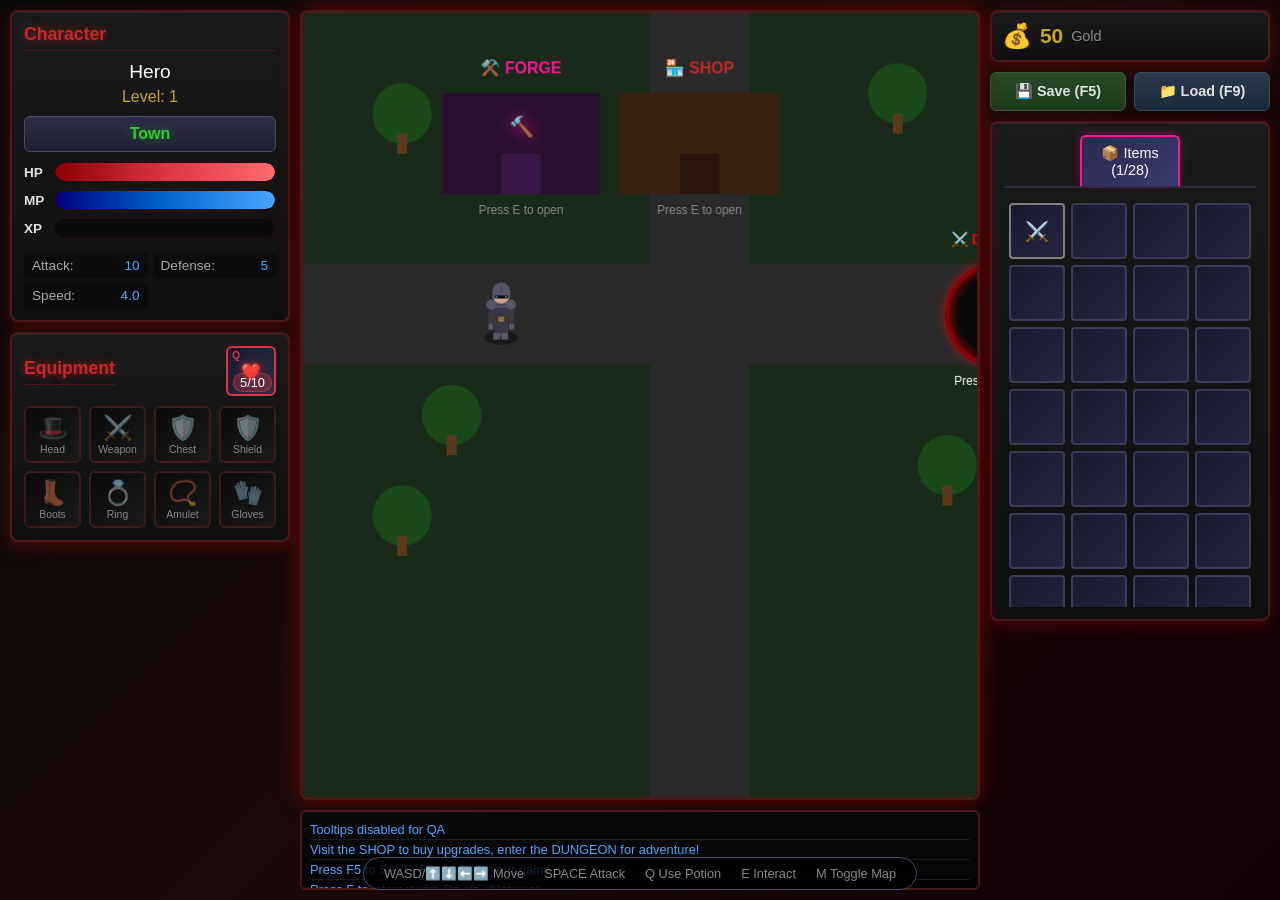
<file: index.html>
<!DOCTYPE html>
<html lang="en">
<head>
    <meta charset="UTF-8">
    <meta name="viewport" content="width=device-width, initial-scale=1.0">
    <title>Dark Realms - RPG Adventure</title>
    <link rel="stylesheet" href="styles.css">
</head>
<body>
    <div class="game-container">
        <!-- Left Panel - Character Stats & Equipment -->
        <div class="left-panel">
            <div class="character-panel">
                <h2>Character</h2>
                <div class="character-name">Hero</div>
                <div class="character-level">Level: <span id="player-level">1</span></div>
                
                <!-- Location Info -->
                <div class="character-location">
                    <div id="location-info" class="location-info">Town</div>
                    <div id="enemy-count" class="enemy-count" style="display: none;">Enemies: 0/0</div>
                </div>
                
                <!-- Stats Bars -->
                <div class="stats-section">
                    <div class="stat-bar hp-bar">
                        <div class="stat-label">HP</div>
                        <div class="bar-container">
                            <div class="bar-fill hp-fill" id="hp-bar"></div>
                            <span class="bar-text" id="hp-text">100/100</span>
                        </div>
                    </div>
                    <div class="stat-bar mana-bar">
                        <div class="stat-label">MP</div>
                        <div class="bar-container">
                            <div class="bar-fill mana-fill" id="mana-bar"></div>
                            <span class="bar-text" id="mana-text">50/50</span>
                        </div>
                    </div>
                    <div class="stat-bar exp-bar">
                        <div class="stat-label">XP</div>
                        <div class="bar-container">
                            <div class="bar-fill exp-fill" id="exp-bar"></div>
                            <span class="bar-text" id="exp-text">0/100</span>
                        </div>
                    </div>
                </div>

                <!-- Character Stats -->
                <div class="character-stats">
                    <div class="stat-item">
                        <span class="stat-name">Attack:</span>
                        <span class="stat-value" id="stat-attack">10</span>
                    </div>
                    <div class="stat-item">
                        <span class="stat-name">Defense:</span>
                        <span class="stat-value" id="stat-defense">5</span>
                    </div>
                    <div class="stat-item">
                        <span class="stat-name">Speed:</span>
                        <span class="stat-value" id="stat-speed">5</span>
                    </div>
                </div>
            </div>

            <!-- Equipment Slots -->
            <div class="equipment-panel">
                <div class="equipment-header">
                    <h3>Equipment</h3>
                    <div class="potion-display">
                        <div class="potion-slot health-potion" id="potion-slot-1" data-key="Q" title="Press Q to use">
                            <div class="potion-icon">❤️</div>
                            <div class="potion-count" id="hp-potion-count">5/10</div>
                            <div class="potion-key">Q</div>
                        </div>
                    </div>
                </div>
                <div class="equipment-grid">
                    <div class="equipment-slot" id="slot-helmet" data-slot="helmet" title="Helmet">
                        <div class="slot-icon">🎩</div>
                        <div class="slot-label">Head</div>
                    </div>
                    <div class="equipment-slot" id="slot-weapon" data-slot="weapon" title="Weapon">
                        <div class="slot-icon">⚔️</div>
                        <div class="slot-label">Weapon</div>
                    </div>
                    <div class="equipment-slot" id="slot-armor" data-slot="armor" title="Armor">
                        <div class="slot-icon">🛡️</div>
                        <div class="slot-label">Chest</div>
                    </div>
                    <div class="equipment-slot" id="slot-shield" data-slot="shield" title="Shield">
                        <div class="slot-icon">🛡️</div>
                        <div class="slot-label">Shield</div>
                    </div>
                    <div class="equipment-slot" id="slot-boots" data-slot="boots" title="Boots">
                        <div class="slot-icon">👢</div>
                        <div class="slot-label">Boots</div>
                    </div>
                    <div class="equipment-slot" id="slot-ring" data-slot="ring" title="Ring">
                        <div class="slot-icon">💍</div>
                        <div class="slot-label">Ring</div>
                    </div>
                    <div class="equipment-slot" id="slot-amulet" data-slot="amulet" title="Amulet">
                        <div class="slot-icon">📿</div>
                        <div class="slot-label">Amulet</div>
                    </div>
                    <div class="equipment-slot" id="slot-gloves" data-slot="gloves" title="Gloves">
                        <div class="slot-icon">🧤</div>
                        <div class="slot-label">Gloves</div>
                    </div>
                </div>
            </div>
        </div>

        <!-- Center - Game Canvas -->
        <div class="center-panel">
            <canvas id="game-canvas" width="800" height="600"></canvas>
            <!-- Minimap -->
            <div class="minimap-container" id="minimap-container" style="display: none;">
                <canvas id="minimap-canvas" width="200" height="160"></canvas>
            </div>
            <div class="game-messages" id="game-messages"></div>
        </div>

        <!-- Right Panel - Inventory & Potions -->
        <div class="right-panel">
            <!-- Gold & Currency -->
            <div class="currency-panel">
                <div class="currency-item">
                    <span class="currency-icon">💰</span>
                    <span class="currency-value" id="gold-amount">0</span>
                    <span class="currency-label">Gold</span>
                </div>
            </div>

            <!-- Save/Load Controls -->
            <div class="save-panel">
                <button onclick="saveGame()" class="save-btn">💾 Save (F5)</button>
                <button onclick="loadGame()" class="load-btn">📁 Load (F9)</button>
            </div>

            <!-- Backpack/Inventory -->
            <div class="inventory-panel">
                <div class="inventory-tabs">
                    <div style="flex:1"></div>
                    <button class="inventory-tab active">📦 Items <span id="inventory-count">(0/28)</span></button>
                    <div style="flex:1"></div>
                </div>
                <div class="inventory-content" id="inventory-items-tab">
                    <div class="inventory-grid" id="inventory-grid">
                        <!-- 28 inventory slots will be generated by JS -->
                    </div>
                </div>
            </div>

            <!-- Loot Window -->
            <div class="loot-panel" id="loot-panel" style="display: none;">
                <h3>Loot</h3>
                <div class="loot-items" id="loot-items"></div>
                <button class="loot-all-btn" id="loot-all-btn">Loot All</button>
            </div>
        </div>
    </div>

    <!-- Item Tooltip -->
    <div class="item-tooltip" id="item-tooltip" style="display: none;">
        <div class="tooltip-name" id="tooltip-name"></div>
        <div class="tooltip-type" id="tooltip-type"></div>
        <div class="tooltip-rarity" id="tooltip-rarity"></div>
        <div class="tooltip-stats" id="tooltip-stats"></div>
        <div class="tooltip-description" id="tooltip-description"></div>
        <div class="tooltip-actions" id="tooltip-actions"></div>
    </div>

    <!-- Controls Help -->
    <div class="controls-help">
        <span>WASD/⬆️⬇️⬅️➡️ Move</span>
        <span>SPACE Attack</span>
        <span>Q Use Potion</span>
        <span>E Interact</span>
        <span>M Toggle Map</span>
    </div>

    <!-- Shop Backdrop -->
    <div class="shop-backdrop" id="shop-backdrop" style="display: none;"></div>
    
    <!-- Crafting Backdrop -->
    <div class="shop-backdrop" id="crafting-backdrop" style="display: none;"></div>

    <!-- Shop Panel -->
    <div class="shop-panel" id="shop-panel" style="display: none;">
        <div class="shop-header">
            <h2>🏪 Town Shop</h2>
            <button class="shop-close-btn" onclick="toggleShop()">✕</button>
        </div>
        <div class="shop-content">
            <div class="shop-section">
                <h3>Upgrades</h3>
                <div class="upgrade-grid">
                    <button class="upgrade-btn" id="upgrade-attackUpgrade" onclick="purchaseUpgrade('attackUpgrade')"></button>
                    <button class="upgrade-btn" id="upgrade-defenseUpgrade" onclick="purchaseUpgrade('defenseUpgrade')"></button>
                    <button class="upgrade-btn" id="upgrade-healthUpgrade" onclick="purchaseUpgrade('healthUpgrade')"></button>
                    <button class="upgrade-btn" id="upgrade-speedUpgrade" onclick="purchaseUpgrade('speedUpgrade')"></button>
                    <button class="upgrade-btn" id="upgrade-potionCapacity" onclick="purchaseUpgrade('potionCapacity')"></button>
                </div>
            </div>
            <div class="shop-section">
                <h3>Consumables</h3>
                <button class="buy-btn" onclick="buyPotion()">❤️ Health Potion - 25 Gold</button>
            </div>
        </div>
    </div>
    
    <!-- Crafting Panel -->
    <div class="crafting-panel" id="crafting-panel" style="display: none;">
        <div class="shop-header">
            <h2>🔨 Radiant Forge</h2>
            <button class="shop-close-btn" onclick="toggleCrafting()">✕</button>
        </div>
        <div class="crafting-content">
            <div class="materials-section">
                <h3>Boss Materials</h3>
                <div class="materials-grid" id="materials-grid"></div>
            </div>
            <div class="recipes-section">
                <h3>Radiant Recipes</h3>
                <div class="recipes-grid" id="recipes-grid"></div>
            </div>
        </div>
    </div>

    <script src="procedural-generation.js?v=4.5"></script>
    <script src="game.js?v=4.5"></script>
</body>
</html>
</file>
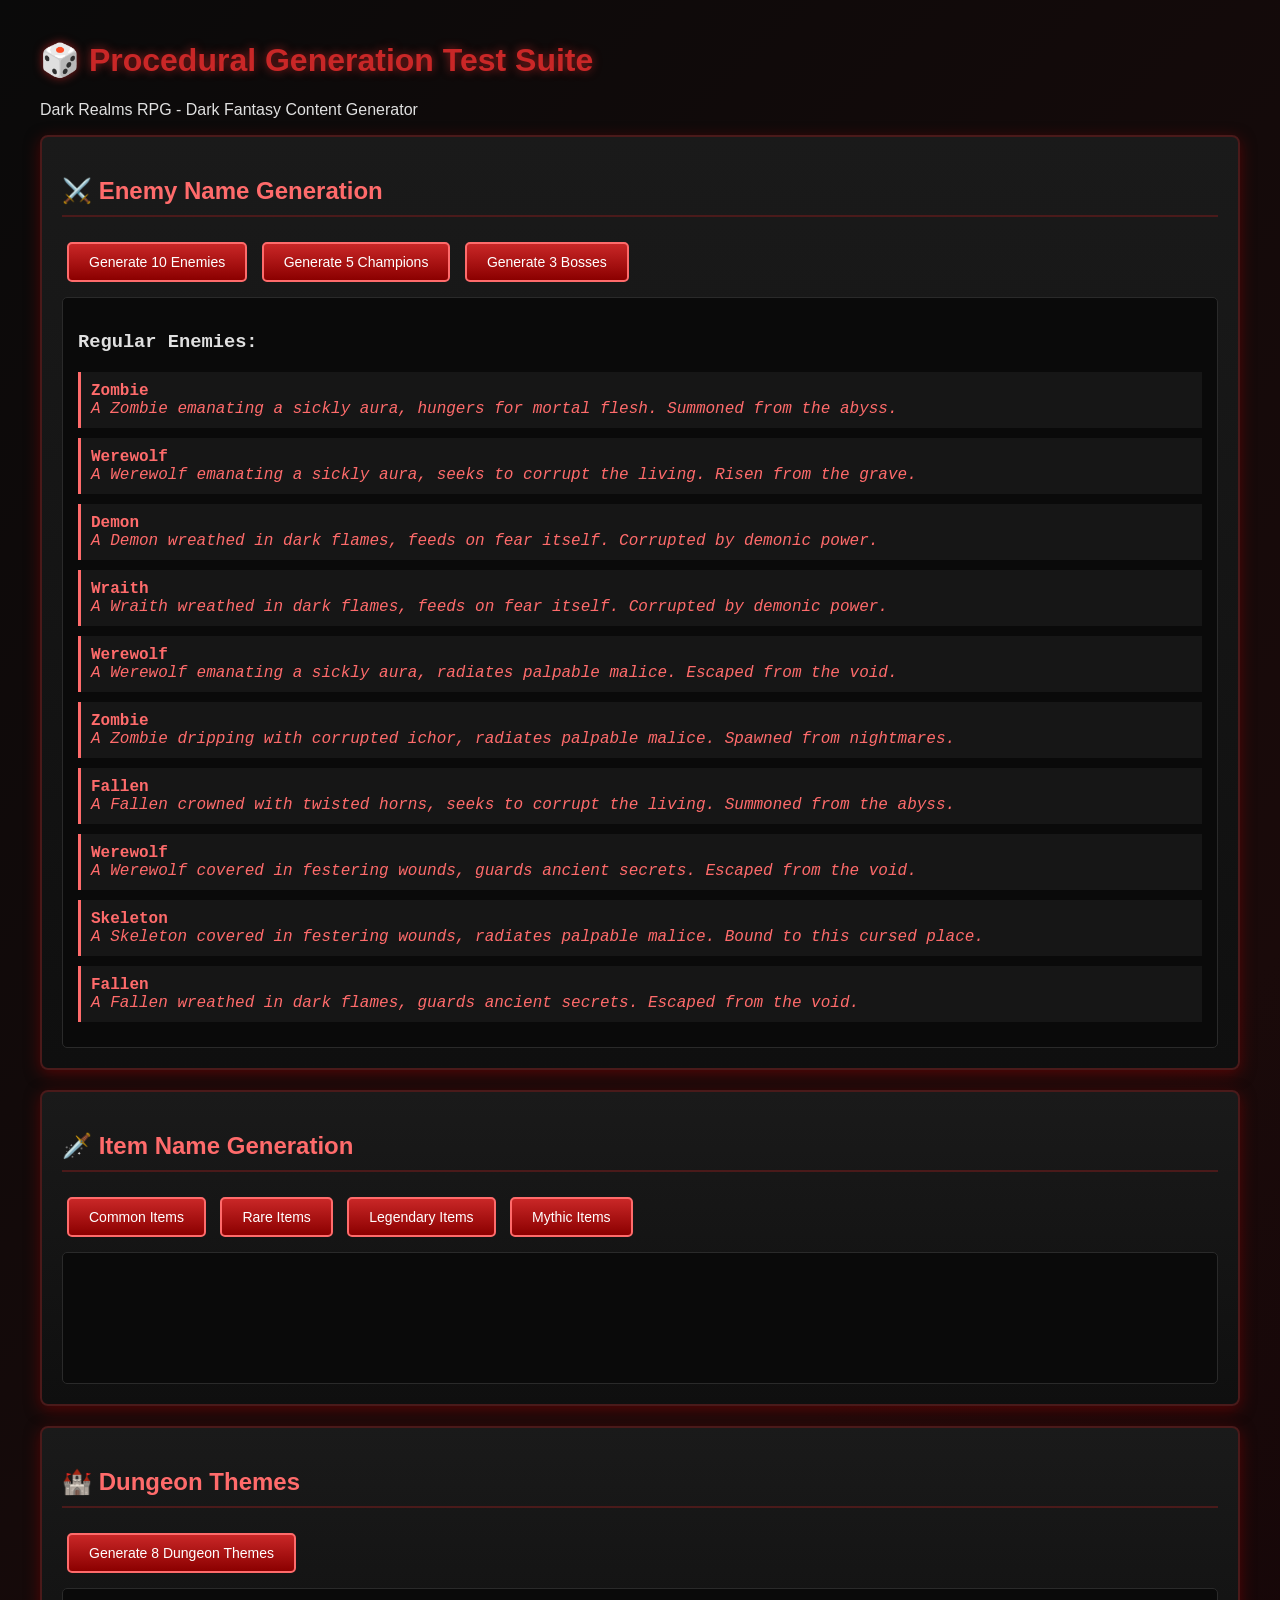
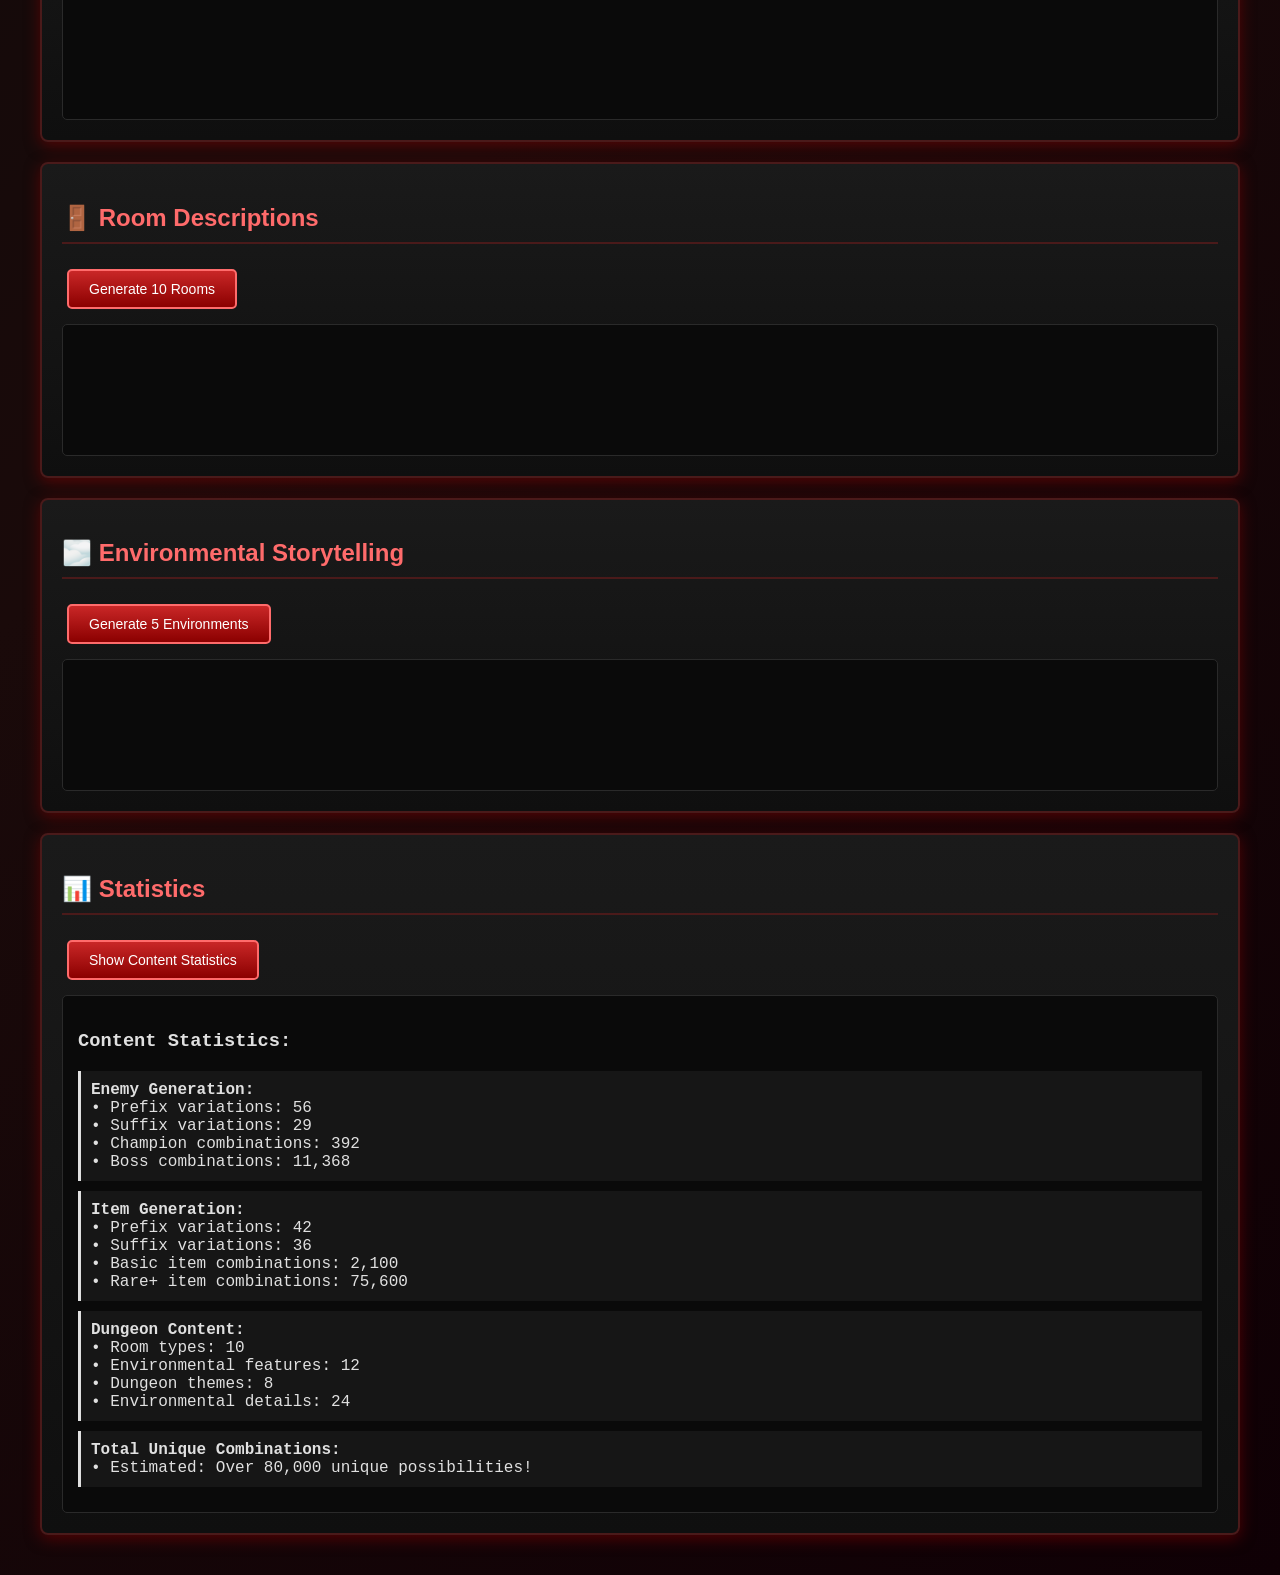
<file: test-procedural.html>
<!DOCTYPE html>
<html lang="en">
<head>
    <meta charset="UTF-8">
    <meta name="viewport" content="width=device-width, initial-scale=1.0">
    <title>Procedural Generation Test - Dark Realms</title>
    <style>
        body {
            font-family: 'Segoe UI', Tahoma, Geneva, Verdana, sans-serif;
            background: linear-gradient(135deg, #0a0a0a 0%, #1a0a0a 50%, #0f0005 100%);
            color: #e0e0e0;
            padding: 20px;
            max-width: 1200px;
            margin: 0 auto;
        }
        h1 { color: #c92727; text-shadow: 0 0 10px rgba(201, 39, 39, 0.7); }
        h2 { color: #ff6b6b; border-bottom: 2px solid #4a1a1a; padding-bottom: 10px; }
        .section {
            background: linear-gradient(180deg, #1a1a1a 0%, #0f0f0f 100%);
            border: 2px solid #4a1a1a;
            border-radius: 8px;
            padding: 20px;
            margin-bottom: 20px;
            box-shadow: 0 4px 15px rgba(139, 0, 0, 0.5);
        }
        button {
            background: linear-gradient(180deg, #c92727 0%, #8b0000 100%);
            color: white;
            border: 2px solid #ff6b6b;
            padding: 10px 20px;
            border-radius: 5px;
            cursor: pointer;
            font-size: 14px;
            margin: 5px;
        }
        button:hover {
            background: linear-gradient(180deg, #ff6b6b 0%, #c92727 100%);
            transform: translateY(-2px);
            box-shadow: 0 4px 8px rgba(255, 107, 107, 0.5);
        }
        .output {
            background: #0a0a0a;
            border: 1px solid #2a2a2a;
            padding: 15px;
            margin-top: 10px;
            border-radius: 5px;
            min-height: 100px;
            font-family: 'Courier New', monospace;
        }
        .item {
            margin: 10px 0;
            padding: 10px;
            border-left: 3px solid;
            background: rgba(255, 255, 255, 0.05);
        }
        .common { border-left-color: #808080; }
        .uncommon { border-left-color: #1eff00; }
        .rare { border-left-color: #0070dd; }
        .epic { border-left-color: #a335ee; }
        .legendary { border-left-color: #ff8000; }
        .mythic { border-left-color: #e6cc80; }
        .enemy { color: #ff6b6b; }
        .boss { color: #ff0000; font-weight: bold; }
        .champion { color: #ffc107; font-weight: bold; }
    </style>
</head>
<body>
    <h1>🎲 Procedural Generation Test Suite</h1>
    <p>Dark Realms RPG - Dark Fantasy Content Generator</p>

    <div class="section">
        <h2>⚔️ Enemy Name Generation</h2>
        <button onclick="generateEnemies()">Generate 10 Enemies</button>
        <button onclick="generateChampions()">Generate 5 Champions</button>
        <button onclick="generateBosses()">Generate 3 Bosses</button>
        <div class="output" id="enemy-output"></div>
    </div>

    <div class="section">
        <h2>🗡️ Item Name Generation</h2>
        <button onclick="generateItems('common')">Common Items</button>
        <button onclick="generateItems('rare')">Rare Items</button>
        <button onclick="generateItems('legendary')">Legendary Items</button>
        <button onclick="generateItems('mythic')">Mythic Items</button>
        <div class="output" id="item-output"></div>
    </div>

    <div class="section">
        <h2>🏰 Dungeon Themes</h2>
        <button onclick="generateThemes()">Generate 8 Dungeon Themes</button>
        <div class="output" id="theme-output"></div>
    </div>

    <div class="section">
        <h2>🚪 Room Descriptions</h2>
        <button onclick="generateRooms()">Generate 10 Rooms</button>
        <div class="output" id="room-output"></div>
    </div>

    <div class="section">
        <h2>🌫️ Environmental Storytelling</h2>
        <button onclick="generateEnvironments()">Generate 5 Environments</button>
        <div class="output" id="env-output"></div>
    </div>

    <div class="section">
        <h2>📊 Statistics</h2>
        <button onclick="showStats()">Show Content Statistics</button>
        <div class="output" id="stats-output"></div>
    </div>

    <script src="procedural-generation.js"></script>
    <script>
        const gen = new ProceduralGenerator();
        
        const enemyTypes = ['Zombie', 'Skeleton', 'Wraith', 'Demon', 'Dragon', 'Fallen', 'Werewolf'];
        const itemTypes = ['Sword', 'Axe', 'Helmet', 'Armor', 'Shield', 'Boots', 'Ring', 'Amulet'];

        function generateEnemies() {
            const output = document.getElementById('enemy-output');
            let html = '<h3>Regular Enemies:</h3>';
            for (let i = 0; i < 10; i++) {
                const baseType = enemyTypes[Math.floor(Math.random() * enemyTypes.length)];
                const name = gen.generateEnemyName(baseType, false, false);
                const desc = gen.generateEnemyDescription(baseType);
                html += `<div class="item enemy"><strong>${name}</strong><br><em>${desc}</em></div>`;
            }
            output.innerHTML = html;
        }

        function generateChampions() {
            const output = document.getElementById('enemy-output');
            let html = '<h3>Champion Enemies:</h3>';
            for (let i = 0; i < 5; i++) {
                const baseType = enemyTypes[Math.floor(Math.random() * enemyTypes.length)];
                const name = gen.generateEnemyName(baseType, true, false);
                const desc = gen.generateEnemyDescription(baseType);
                html += `<div class="item champion"><strong>${name}</strong><br><em>${desc}</em></div>`;
            }
            output.innerHTML = html;
        }

        function generateBosses() {
            const output = document.getElementById('enemy-output');
            let html = '<h3>Boss Enemies:</h3>';
            for (let i = 0; i < 3; i++) {
                const baseType = enemyTypes[Math.floor(Math.random() * enemyTypes.length)];
                const name = gen.generateEnemyName(baseType, false, true);
                const desc = gen.generateEnemyDescription(baseType);
                html += `<div class="item boss"><strong>${name}</strong><br><em>${desc}</em></div>`;
            }
            output.innerHTML = html;
        }

        function generateItems(rarity) {
            const output = document.getElementById('item-output');
            let html = `<h3>${rarity.charAt(0).toUpperCase() + rarity.slice(1)} Items:</h3>`;
            for (let i = 0; i < 8; i++) {
                const baseName = itemTypes[Math.floor(Math.random() * itemTypes.length)];
                const itemData = { names: [baseName] };
                const item = gen.generateProceduralItem('weapon', itemData, rarity.charAt(0).toUpperCase() + rarity.slice(1));
                html += `<div class="item ${rarity}">
                    <strong>${item.proceduralName}</strong><br>
                    <em>${item.flavorText}</em>
                </div>`;
            }
            output.innerHTML = html;
        }

        function generateThemes() {
            const output = document.getElementById('theme-output');
            let html = '<h3>Dungeon Themes by Level:</h3>';
            for (let i = 1; i <= 8; i++) {
                const theme = gen.generateDungeonTheme(i);
                html += `<div class="item" style="border-left-color: ${theme.color}">
                    <strong>Level ${i}: ${theme.name}</strong><br>
                    <em>${theme.desc}</em>
                </div>`;
            }
            output.innerHTML = html;
        }

        function generateRooms() {
            const output = document.getElementById('room-output');
            let html = '<h3>Room Descriptions:</h3>';
            for (let i = 0; i < 10; i++) {
                const room = gen.generateRoomDescription();
                html += `<div class="item">
                    <strong>${room.description}</strong><br>
                    <em>${room.flavor}</em>
                </div>`;
            }
            output.innerHTML = html;
        }

        function generateEnvironments() {
            const output = document.getElementById('env-output');
            let html = '<h3>Environmental Stories:</h3>';
            for (let i = 0; i < 5; i++) {
                const env = gen.generateEnvironmentalStory();
                html += `<div class="item">
                    <strong>Sight:</strong> ${env.sight}<br>
                    <strong>Sound:</strong> ${env.sound}<br>
                    <strong>Smell:</strong> ${env.smell}
                </div>`;
            }
            output.innerHTML = html;
        }

        function showStats() {
            const output = document.getElementById('stats-output');
            
            const prefixCount = Object.values(PROCEDURAL_TABLES.enemyPrefixes).reduce((sum, arr) => sum + arr.length, 0);
            const suffixCount = Object.values(PROCEDURAL_TABLES.enemySuffixes).reduce((sum, arr) => sum + arr.length, 0);
            const itemPrefixCount = Object.values(PROCEDURAL_TABLES.itemPrefixes).reduce((sum, arr) => sum + arr.length, 0);
            const itemSuffixCount = Object.values(PROCEDURAL_TABLES.itemSuffixes).reduce((sum, arr) => sum + arr.length, 0);
            
            const enemyTypes = 7; // Base enemy types
            const championCombos = prefixCount * enemyTypes;
            const bossCombos = prefixCount * suffixCount * enemyTypes;
            const itemBaseCombos = itemPrefixCount * 50; // Approximate base items
            const itemRareCombos = itemPrefixCount * itemSuffixCount * 50;
            
            let html = `
                <h3>Content Statistics:</h3>
                <div class="item">
                    <strong>Enemy Generation:</strong><br>
                    • Prefix variations: ${prefixCount}<br>
                    • Suffix variations: ${suffixCount}<br>
                    • Champion combinations: ${championCombos.toLocaleString()}<br>
                    • Boss combinations: ${bossCombos.toLocaleString()}<br>
                </div>
                <div class="item">
                    <strong>Item Generation:</strong><br>
                    • Prefix variations: ${itemPrefixCount}<br>
                    • Suffix variations: ${itemSuffixCount}<br>
                    • Basic item combinations: ${itemBaseCombos.toLocaleString()}<br>
                    • Rare+ item combinations: ${itemRareCombos.toLocaleString()}<br>
                </div>
                <div class="item">
                    <strong>Dungeon Content:</strong><br>
                    • Room types: ${PROCEDURAL_TABLES.dungeonRoomTypes.length}<br>
                    • Environmental features: ${PROCEDURAL_TABLES.dungeonFeatures.length}<br>
                    • Dungeon themes: 8<br>
                    • Environmental details: ${Object.values(PROCEDURAL_TABLES.environmentalDetails).reduce((sum, arr) => sum + arr.length, 0)}<br>
                </div>
                <div class="item">
                    <strong>Total Unique Combinations:</strong><br>
                    • Estimated: Over 80,000 unique possibilities!<br>
                </div>
            `;
            output.innerHTML = html;
        }

        // Auto-generate some content on load
        window.addEventListener('load', () => {
            generateEnemies();
            showStats();
        });
    </script>
</body>
</html>
</file>
<file: styles.css>
/* Dark Realms RPG - Diablo/Runescape Inspired Styling */

* {
    margin: 0;
    padding: 0;
    box-sizing: border-box;
}

body {
    font-family: 'Segoe UI', Tahoma, Geneva, Verdana, sans-serif;
    background: linear-gradient(135deg, #0a0a0a 0%, #1a0a0a 50%, #0f0005 100%);
    min-height: 100vh;
    color: #e0e0e0;
    overflow: hidden;
}

.game-container {
    display: flex;
    height: 100vh;
    padding: 10px;
    gap: 10px;
}

/* Panel Styling */
.left-panel, .right-panel {
    width: 280px;
    display: flex;
    flex-direction: column;
    gap: 10px;
}

.center-panel {
    flex: 1;
    display: flex;
    flex-direction: column;
    gap: 10px;
}

/* Common Panel Styles */
.character-panel, .equipment-panel, .currency-panel, .potions-panel, .inventory-panel, .loot-panel {
    background: linear-gradient(180deg, #1a1a1a 0%, #0f0f0f 100%);
    border: 2px solid #4a1a1a;
    border-radius: 8px;
    padding: 12px;
    box-shadow: 0 4px 15px rgba(139, 0, 0, 0.5), inset 0 1px 0 rgba(255, 255, 255, 0.05);
}

h2, h3 {
    color: #c92727;
    text-shadow: 0 0 10px rgba(201, 39, 39, 0.7);
    margin-bottom: 10px;
    font-size: 1.1em;
    border-bottom: 1px solid #4a1a1a;
    padding-bottom: 5px;
}

/* Character Panel */
.character-name {
    font-size: 1.2em;
    color: #fff;
    text-align: center;
    margin-bottom: 5px;
}

.character-level {
    text-align: center;
    color: #c9a227;
    margin-bottom: 10px;
}

/* Character Location - moved from right panel */
.character-location {
    margin-bottom: 10px;
    padding: 8px;
    background: linear-gradient(180deg, #2d2d44 0%, #1f1f32 100%);
    border: 1px solid #4a4a6a;
    border-radius: 6px;
}

.character-location .location-info {
    font-size: 1em;
    font-weight: bold;
    text-align: center;
    color: #32cd32;
    text-shadow: 0 0 8px rgba(50, 205, 50, 0.5);
}

.character-location .enemy-count {
    text-align: center;
    color: #ff6b6b;
    font-size: 0.85em;
    margin-top: 3px;
}

/* Stats Bars */
.stats-section {
    margin-bottom: 15px;
}

.stat-bar {
    display: flex;
    align-items: center;
    margin-bottom: 8px;
}

.stat-label {
    width: 30px;
    font-weight: bold;
    font-size: 0.85em;
}

.bar-container {
    flex: 1;
    height: 20px;
    background: #0a0a0a;
    border-radius: 10px;
    overflow: hidden;
    position: relative;
    border: 1px solid #2a0a0a;
}

.bar-fill {
    height: 100%;
    transition: width 0.3s ease;
    border-radius: 10px;
}

.hp-fill {
    background: linear-gradient(90deg, #8b0000 0%, #dc3545 50%, #ff6b6b 100%);
    width: 100%;
}

.mana-fill {
    background: linear-gradient(90deg, #000080 0%, #0066cc 50%, #4da6ff 100%);
    width: 100%;
}

.exp-fill {
    background: linear-gradient(90deg, #006400 0%, #228b22 50%, #32cd32 100%);
    width: 0%;
}

.bar-text {
    position: absolute;
    width: 100%;
    text-align: center;
    font-size: 0.75em;
    color: #fff;
    text-shadow: 1px 1px 2px #000;
    line-height: 20px;
}

/* Character Stats */
.character-stats {
    display: grid;
    grid-template-columns: 1fr 1fr;
    gap: 5px;
}

.stat-item {
    background: rgba(0, 0, 0, 0.3);
    padding: 5px 8px;
    border-radius: 4px;
    font-size: 0.85em;
}

.stat-name {
    color: #aaa;
}

.stat-value {
    color: #4da6ff;
    float: right;
}

/* Equipment Panel */
.equipment-header {
    display: flex;
    justify-content: space-between;
    align-items: center;
    margin-bottom: 10px;
}

.equipment-header h3 {
    margin-bottom: 0;
}

.potion-display {
    display: flex;
    gap: 4px;
}

.equipment-grid {
    display: grid;
    grid-template-columns: repeat(4, 1fr);
    gap: 8px;
}

.equipment-slot {
    aspect-ratio: 1;
    background: linear-gradient(135deg, #0a0a0a 0%, #1a1a1a 100%);
    border: 2px solid #3a1a1a;
    border-radius: 6px;
    display: flex;
    flex-direction: column;
    align-items: center;
    justify-content: center;
    cursor: pointer;
    transition: all 0.2s ease;
    position: relative;
}

.equipment-slot:hover {
    border-color: #c92727;
    box-shadow: 0 0 10px rgba(201, 39, 39, 0.5);
}

.equipment-slot.equipped {
    border-color: #8b0000;
    background: linear-gradient(135deg, #1a0a0a 0%, #2a1a1a 100%);
}

.slot-icon {
    font-size: 1.5em;
    opacity: 0.5;
}

.equipment-slot.equipped .slot-icon {
    opacity: 1;
}

.slot-label {
    font-size: 0.65em;
    color: #888;
    margin-top: 2px;
}

/* Currency Panel */
.currency-panel {
    padding: 10px;
}

.currency-item {
    display: flex;
    align-items: center;
    gap: 8px;
}

.currency-icon {
    font-size: 1.5em;
}

.currency-value {
    font-size: 1.3em;
    color: #c9a227;
    font-weight: bold;
}

.currency-label {
    color: #888;
    font-size: 0.9em;
}

/* Potion Slot (in Equipment Panel) */
.potion-slot {
    width: 50px;
    height: 50px;
    background: linear-gradient(135deg, #1a1a2e 0%, #2d2d44 100%);
    border: 2px solid #4a4a6a;
    border-radius: 6px;
    display: flex;
    flex-direction: column;
    align-items: center;
    justify-content: center;
    cursor: pointer;
    transition: all 0.2s ease;
    position: relative;
}

.potion-slot:hover {
    border-color: #c9a227;
    transform: scale(1.05);
}

.potion-icon {
    font-size: 1em;
}

.potion-count {
    font-size: 0.8em;
    color: #fff;
    background: rgba(0, 0, 0, 0.7);
    padding: 1px 6px;
    border-radius: 10px;
    position: absolute;
    bottom: 2px;
    right: 2px;
}

.potion-key {
    position: absolute;
    top: 2px;
    left: 4px;
    font-size: 0.65em;
    color: #666;
}

.potion-slot.health-potion {
    border-color: #dc3545;
}

.potion-slot.health-potion:hover {
    border-color: #ff4757;
    box-shadow: 0 0 10px rgba(220, 53, 69, 0.5);
}

.potion-slot.health-potion .potion-icon {
    filter: drop-shadow(0 0 3px rgba(220, 53, 69, 0.8));
}

.potion-slot.health-potion .potion-count {
    background: rgba(220, 53, 69, 0.3);
    border: 1px solid rgba(220, 53, 69, 0.6);
}

.potion-slot.health-potion .potion-key {
    color: #dc3545;
    font-weight: bold;
}

/* Remove old potions panel styles */

/* Inventory Panel */
.inventory-panel {
    flex: 1;
    max-height: 500px;
    overflow-y: auto;
    display: flex;
    flex-direction: column;
}

.inventory-tabs {
    display: flex;
    gap: 5px;
    margin-bottom: 10px;
    border-bottom: 2px solid #2a2a3e;
    flex-shrink: 0;
}

.inventory-tab {
    padding: 8px 12px;
    background: linear-gradient(135deg, #1a1a2e 0%, #252540 100%);
    border: 2px solid #3a3a5a;
    border-bottom: none;
    color: #e0e0e0;
    cursor: pointer;
    transition: all 0.2s ease;
    font-size: 0.9em;
    flex: 1;
    border-radius: 6px 6px 0 0;
}

.inventory-tab:hover {
    background: linear-gradient(135deg, #252540 0%, #353560 100%);
    border-color: #6a6a8a;
}

.inventory-tab.active {
    background: linear-gradient(135deg, #2a2a4e 0%, #3a3a6e 100%);
    border-color: #ff1493;
    color: #fff;
    box-shadow: 0 -2px 10px rgba(255, 20, 147, 0.3);
}

.inventory-content {
    flex: 1;
    overflow-y: auto;
    min-height: 400px;
}

.inventory-grid {
    display: grid;
    grid-template-columns: repeat(4, 1fr);
    gap: 6px;
    padding: 5px;
}

.inventory-slot {
    aspect-ratio: 1;
    background: linear-gradient(135deg, #1a1a2e 0%, #252540 100%);
    border: 2px solid #3a3a5a;
    border-radius: 4px;
    display: flex;
    align-items: center;
    justify-content: center;
    cursor: pointer;
    transition: all 0.2s ease;
    font-size: 1.2em;
    position: relative;
    min-height: 50px;
    min-width: 50px;
}

.inventory-slot:hover {
    border-color: #6a6a8a;
    background: linear-gradient(135deg, #252540 0%, #353560 100%);
}

.inventory-slot.has-item {
    border-color: #4a4a6a;
}

/* Ensure icon text doesn't block clicks */
.item-icon-text {
    pointer-events: none;
    user-select: none;
}

/* Rarity Colors */
.inventory-slot.rarity-common { border-color: #808080; }
.inventory-slot.rarity-uncommon { border-color: #1eff00; }
.inventory-slot.rarity-rare { border-color: #0070dd; }
.inventory-slot.rarity-epic { border-color: #a335ee; }
.inventory-slot.rarity-legendary { border-color: #ff8000; }
.inventory-slot.rarity-mythic { border-color: #e6cc80; box-shadow: 0 0 10px rgba(230, 204, 128, 0.5); }

.equipment-slot.rarity-common { border-color: #808080; }
.equipment-slot.rarity-uncommon { border-color: #1eff00; }
.equipment-slot.rarity-rare { border-color: #0070dd; }
.equipment-slot.rarity-epic { border-color: #a335ee; }
.equipment-slot.rarity-legendary { border-color: #ff8000; }
.equipment-slot.rarity-mythic { border-color: #e6cc80; box-shadow: 0 0 10px rgba(230, 204, 128, 0.5); }

/* Loot Panel */
.loot-panel {
    max-height: 200px;
    overflow-y: auto;
}

.loot-items {
    display: flex;
    flex-wrap: wrap;
    gap: 5px;
    margin-bottom: 10px;
}

.loot-item {
    padding: 5px 10px;
    background: rgba(0, 0, 0, 0.3);
    border-radius: 4px;
    cursor: pointer;
    font-size: 0.85em;
    transition: all 0.2s ease;
}

.loot-item:hover {
    background: rgba(201, 162, 39, 0.3);
}

.loot-all-btn {
    width: 100%;
    padding: 8px;
    background: linear-gradient(180deg, #c9a227 0%, #a08020 100%);
    border: none;
    border-radius: 4px;
    color: #1a1a2e;
    font-weight: bold;
    cursor: pointer;
    transition: all 0.2s ease;
}

.loot-all-btn:hover {
    background: linear-gradient(180deg, #d9b237 0%, #b09030 100%);
    transform: scale(1.02);
}

/* Game Canvas */
#game-canvas {
    width: 100%;
    flex: 1;
    background: #000000;
    border: 3px solid #4a1a1a;
    border-radius: 8px;
    box-shadow: 0 0 20px rgba(139, 0, 0, 0.8);
}

/* Minimap */
.minimap-container {
    position: absolute;
    top: 20px;
    right: 20px;
    background: rgba(10, 10, 10, 0.95);
    border: 2px solid #8b0000;
    border-radius: 8px;
    padding: 5px;
    box-shadow: 0 0 15px rgba(139, 0, 0, 0.7);
}

#minimap-canvas {
    display: block;
    border-radius: 4px;
}

.center-panel {
    position: relative;
}

/* Game Messages */
.game-messages {
    height: 80px;
    background: linear-gradient(180deg, #0a0a0a 0%, #050505 100%);
    border: 2px solid #4a1a1a;
    border-radius: 6px;
    padding: 8px;
    overflow-y: auto;
    font-size: 0.8em;
}

.game-message {
    padding: 2px 0;
    border-bottom: 1px solid rgba(74, 74, 106, 0.3);
}

.message-combat { color: #ff6b6b; }
.message-loot { color: #c9a227; }
.message-system { color: #4da6ff; }
.message-levelup { color: #32cd32; font-weight: bold; }
.message-heal { color: #32cd32; }

/* Item Tooltip */
.item-tooltip {
    position: fixed;
    z-index: 9999;
    background: linear-gradient(180deg, #2d2d44 0%, #1a1a2e 100%);
    border: 2px solid #4a4a6a;
    border-radius: 8px;
    padding: 12px;
    min-width: 200px;
    max-width: 280px;
    box-shadow: 0 5px 20px rgba(0, 0, 0, 0.8);
    pointer-events: none;
    display: none;
    visibility: hidden;
    opacity: 0;
}

.tooltip-name {
    font-size: 1.1em;
    font-weight: bold;
    margin-bottom: 5px;
}

.tooltip-name.rarity-common { color: #808080; }
.tooltip-name.rarity-uncommon { color: #1eff00; }
.tooltip-name.rarity-rare { color: #0070dd; }
.tooltip-name.rarity-epic { color: #a335ee; }
.tooltip-name.rarity-legendary { color: #ff8000; }
.tooltip-name.rarity-mythic { color: #e6cc80; text-shadow: 0 0 5px rgba(230, 204, 128, 0.5); }

.tooltip-type {
    color: #888;
    font-size: 0.85em;
    margin-bottom: 8px;
}

.tooltip-rarity {
    font-size: 0.8em;
    margin-bottom: 8px;
    text-transform: capitalize;
}

.tooltip-stats {
    margin-bottom: 8px;
}

.tooltip-stat {
    color: #4da6ff;
    font-size: 0.9em;
    padding: 2px 0;
}

.tooltip-stat.positive { color: #1eff00; }
.tooltip-stat.negative { color: #ff6b6b; }

.tooltip-description {
    color: #c9a227;
    font-style: italic;
    font-size: 0.85em;
    border-top: 1px solid #4a4a6a;
    padding-top: 8px;
    margin-top: 5px;
}

.tooltip-actions {
    margin-top: 8px;
    font-size: 0.75em;
    color: #888;
}

/* Controls Help */
.controls-help {
    position: fixed;
    bottom: 10px;
    left: 50%;
    transform: translateX(-50%);
    background: rgba(0, 0, 0, 0.8);
    padding: 8px 20px;
    border-radius: 20px;
    display: flex;
    gap: 20px;
    font-size: 0.8em;
    color: #888;
    border: 1px solid #4a4a6a;
}

.controls-help span {
    white-space: nowrap;
}

/* Scrollbar Styling */
::-webkit-scrollbar {
    width: 8px;
}

::-webkit-scrollbar-track {
    background: #1a1a2e;
    border-radius: 4px;
}

::-webkit-scrollbar-thumb {
    background: #4a4a6a;
    border-radius: 4px;
}

::-webkit-scrollbar-thumb:hover {
    background: #6a6a8a;
}

/* Animation for damage numbers */
@keyframes floatUp {
    0% {
        opacity: 1;
        transform: translateY(0);
    }
    100% {
        opacity: 0;
        transform: translateY(-50px);
    }
}

.damage-number {
    position: absolute;
    animation: floatUp 1s ease-out forwards;
    font-weight: bold;
    text-shadow: 2px 2px 4px rgba(0, 0, 0, 0.8);
    pointer-events: none;
}

/* Level up animation */
@keyframes levelUp {
    0% { transform: scale(1); }
    50% { transform: scale(1.2); color: #ffd700; }
    100% { transform: scale(1); }
}

.level-up {
    animation: levelUp 0.5s ease-out;
}

/* Attack animation */
@keyframes attackPulse {
    0% { transform: scale(1); }
    50% { transform: scale(1.1); }
    100% { transform: scale(1); }
}

.attacking {
    animation: attackPulse 0.2s ease-out;
}

/* Shop Panel */
.shop-panel {
    position: fixed;
    top: 50%;
    left: 50%;
    transform: translate(-50%, -50%);
    width: 500px;
    max-height: 80vh;
    background: linear-gradient(180deg, #2d2d44 0%, #1f1f32 100%);
    border: 3px solid #c9a227;
    border-radius: 12px;
    padding: 0;
    box-shadow: 0 10px 40px rgba(0, 0, 0, 0.8);
    z-index: 1000;
    overflow: hidden;
}

.shop-header {
    display: flex;
    justify-content: space-between;
    align-items: center;
    background: linear-gradient(90deg, #c9a227 0%, #a08020 100%);
    padding: 15px 20px;
}

.shop-header h2 {
    margin: 0;
    color: #1a1a2e;
    border: none;
    padding: 0;
}

.shop-close-btn {
    background: #8b0000;
    border: none;
    color: #fff;
    width: 30px;
    height: 30px;
    border-radius: 50%;
    cursor: pointer;
    font-size: 16px;
    transition: all 0.2s ease;
}

.shop-close-btn:hover {
    background: #a00000;
    transform: scale(1.1);
}

.shop-content {
    padding: 20px;
    max-height: 60vh;
    overflow-y: auto;
}

.shop-section {
    margin-bottom: 20px;
}

.shop-section h3 {
    color: #c9a227;
    margin-bottom: 10px;
    border-bottom: 1px solid #4a4a6a;
    padding-bottom: 5px;
}

.upgrade-grid {
    display: grid;
    grid-template-columns: repeat(2, 1fr);
    gap: 10px;
}

.upgrade-btn {
    background: linear-gradient(180deg, #3d3d5a 0%, #2d2d44 100%);
    border: 2px solid #4a4a6a;
    border-radius: 8px;
    padding: 12px;
    color: #fff;
    cursor: pointer;
    text-align: left;
    font-size: 0.85em;
    line-height: 1.4;
    transition: all 0.2s ease;
}

.upgrade-btn:hover:not(:disabled) {
    border-color: #c9a227;
    background: linear-gradient(180deg, #4d4d6a 0%, #3d3d54 100%);
}

.upgrade-btn:disabled {
    opacity: 0.5;
    cursor: not-allowed;
}

.buy-btn {
    width: 100%;
    padding: 12px;
    background: linear-gradient(180deg, #c9a227 0%, #a08020 100%);
    border: none;
    border-radius: 6px;
    color: #1a1a2e;
    font-weight: bold;
    cursor: pointer;
    font-size: 1em;
    transition: all 0.2s ease;
}

.buy-btn:hover {
    background: linear-gradient(180deg, #d9b237 0%, #b09030 100%);
    transform: scale(1.02);
}

/* Shop backdrop overlay */
.shop-backdrop {
    position: fixed;
    top: 0;
    left: 0;
    right: 0;
    bottom: 0;
    background: rgba(0, 0, 0, 0.7);
    z-index: 999;
    pointer-events: none;
}

/* Set Bonuses Panel */
.sets-panel {
    background: linear-gradient(180deg, #1a1a1a 0%, #0f0f0f 100%);
    border: 2px solid #4a1a1a;
    border-radius: 8px;
    padding: 12px;
    box-shadow: 0 4px 15px rgba(139, 0, 0, 0.5), inset 0 1px 0 rgba(255, 255, 255, 0.05);
}

.set-bonus-item {
    background: rgba(0, 0, 0, 0.3);
    border: 1px solid #4a1a1a;
    border-radius: 4px;
    padding: 8px;
    margin-bottom: 8px;
}

.set-bonus-item:last-child {
    margin-bottom: 0;
}

.set-name {
    color: #c9a227;
    font-weight: bold;
    font-size: 1em;
    margin-bottom: 4px;
}

.set-pieces {
    color: #888;
    font-size: 0.85em;
    margin-bottom: 6px;
}

.set-bonus-active {
    color: #32cd32;
    font-size: 0.85em;
    margin: 3px 0;
    padding-left: 8px;
}

.bonus-check {
    color: #32cd32;
    font-weight: bold;
    margin-right: 4px;
}

/* Save/Load Panel */
.save-panel {
    display: flex;
    gap: 8px;
    flex-wrap: wrap;
}

.save-btn, .load-btn, .delete-btn {
    flex: 1;
    padding: 10px;
    background: linear-gradient(180deg, #2a4a2a 0%, #1a3a1a 100%);
    border: 1px solid #3a5a3a;
    border-radius: 6px;
    color: #e0e0e0;
    font-weight: bold;
    cursor: pointer;
    font-size: 0.9em;
    transition: all 0.2s ease;
    text-align: center;
}

.save-btn:hover, .load-btn:hover {
    background: linear-gradient(180deg, #3a5a3a 0%, #2a4a2a 100%);
    border-color: #4a6a4a;
}

.load-btn {
    background: linear-gradient(180deg, #2a3a4a 0%, #1a2a3a 100%);
    border-color: #3a4a5a;
}

.load-btn:hover {
    background: linear-gradient(180deg, #3a4a5a 0%, #2a3a4a 100%);
    border-color: #4a5a6a;
}

.load-btn:disabled, .save-btn:disabled {
    opacity: 0.5;
    cursor: not-allowed;
}

.save-shortcuts {
    width: 100%;
    text-align: center;
    color: #888;
    font-size: 0.75em;
    margin-top: 4px;
}

/* POI Interaction Prompt */
.poi-prompt {
    position: absolute;
    background: rgba(0, 0, 0, 0.9);
    border: 2px solid #c9a227;
    border-radius: 8px;
    padding: 12px;
    color: #fff;
    font-size: 0.9em;
    pointer-events: none;
    z-index: 1000;
    box-shadow: 0 4px 15px rgba(201, 162, 39, 0.5);
}

/* ============================================
   CRAFTING SYSTEM
   ============================================ */

.crafting-panel {
    position: fixed;
    top: 50%;
    left: 50%;
    transform: translate(-50%, -50%);
    background: linear-gradient(180deg, #1a1a1a 0%, #0f0f0f 100%);
    border: 3px solid #ff1493;
    border-radius: 12px;
    padding: 20px;
    width: 800px;
    max-height: 80vh;
    overflow-y: auto;
    z-index: 1001;
    box-shadow: 0 10px 40px rgba(255, 20, 147, 0.5);
}

.crafting-content {
    display: flex;
    flex-direction: column;
    gap: 20px;
}

.materials-section, .recipes-section {
    background: rgba(0, 0, 0, 0.3);
    border: 1px solid #4a1a1a;
    border-radius: 8px;
    padding: 15px;
}

.materials-grid {
    display: grid;
    grid-template-columns: repeat(auto-fill, minmax(150px, 1fr));
    gap: 10px;
    margin-top: 10px;
}

.material-item {
    background: linear-gradient(135deg, #1a1a2e 0%, #2d2d44 100%);
    border: 2px solid #4a4a6a;
    border-radius: 6px;
    padding: 10px;
    text-align: center;
    transition: all 0.2s ease;
    cursor: help;
}

.material-item:hover {
    border-color: #ff1493;
    transform: translateY(-2px);
}

.material-icon {
    font-size: 2em;
    margin-bottom: 5px;
}

.material-name {
    font-size: 0.85em;
    color: #e0e0e0;
    margin-bottom: 3px;
}

.material-count {
    font-size: 1.1em;
    color: #ff1493;
    font-weight: bold;
}

.no-materials {
    text-align: center;
    color: #888;
    padding: 20px;
    font-style: italic;
}

.recipes-grid {
    display: flex;
    flex-direction: column;
    gap: 15px;
    margin-top: 10px;
}

.recipe-item {
    background: linear-gradient(135deg, #1a0a1a 0%, #2a1a2a 100%);
    border: 2px solid #4a1a4a;
    border-radius: 8px;
    padding: 15px;
    transition: all 0.2s ease;
}

.recipe-item:hover {
    border-color: #ff1493;
    transform: translateX(5px);
}

.recipe-header {
    display: flex;
    align-items: center;
    gap: 10px;
    margin-bottom: 10px;
}

.recipe-icon {
    font-size: 2em;
}

.recipe-name {
    font-size: 1.2em;
    font-weight: bold;
}

.rarity-radiant {
    color: #ff1493;
    text-shadow: 0 0 10px rgba(255, 20, 147, 0.8);
}

.recipe-description {
    color: #c9a227;
    font-size: 0.9em;
    font-style: italic;
    margin-bottom: 10px;
}

.recipe-stats {
    color: #4caf50;
    font-size: 0.9em;
    margin-bottom: 10px;
}

.recipe-materials {
    background: rgba(0, 0, 0, 0.3);
    border: 1px solid #3a1a3a;
    border-radius: 4px;
    padding: 10px;
    margin-bottom: 10px;
    font-size: 0.85em;
}

.recipe-materials > div {
    margin: 3px 0;
}

.craft-item-btn {
    width: 100%;
    padding: 12px;
    background: linear-gradient(180deg, #ff1493 0%, #c9117a 100%);
    border: 2px solid #ff6ec7;
    border-radius: 6px;
    color: #fff;
    font-weight: bold;
    font-size: 1em;
    cursor: pointer;
    transition: all 0.2s ease;
}

.craft-item-btn:hover:not(:disabled) {
    background: linear-gradient(180deg, #ff6ec7 0%, #ff1493 100%);
    transform: scale(1.02);
    box-shadow: 0 0 20px rgba(255, 20, 147, 0.6);
}

.craft-item-btn:disabled {
    background: linear-gradient(180deg, #666 0%, #444 100%);
    border-color: #666;
    cursor: not-allowed;
    opacity: 0.5;
}

.craft-btn {
    width: 100%;
    padding: 12px;
    background: linear-gradient(180deg, #ff1493 0%, #c9117a 100%);
    border: 2px solid #ff6ec7;
    border-radius: 6px;
    color: #fff;
    font-weight: bold;
    font-size: 1em;
    cursor: pointer;
    transition: all 0.2s ease;
}

.craft-btn:hover {
    background: linear-gradient(180deg, #ff6ec7 0%, #ff1493 100%);
    transform: translateY(-2px);
    box-shadow: 0 4px 15px rgba(255, 20, 147, 0.6);
}

/* ============================================
   MATERIALS BACKPACK TAB
   ============================================ */

.materials-backpack-grid {
    display: grid;
    grid-template-columns: repeat(2, 1fr);
    gap: 10px;
    padding: 5px;
}

.material-backpack-item {
    background: linear-gradient(135deg, #1a1a2e 0%, #2d2d44 100%);
    border: 2px solid #4a4a6a;
    border-radius: 6px;
    padding: 12px;
    display: flex;
    flex-direction: column;
    align-items: center;
    gap: 5px;
    transition: all 0.2s ease;
    cursor: help;
}

.material-backpack-item:hover {
    border-color: #ff1493;
    transform: translateY(-2px);
    box-shadow: 0 5px 15px rgba(255, 20, 147, 0.3);
}

.material-backpack-icon {
    font-size: 2.5em;
    filter: drop-shadow(0 0 5px rgba(255, 20, 147, 0.5));
}

.material-backpack-name {
    font-size: 0.85em;
    color: #e0e0e0;
    text-align: center;
    font-weight: bold;
}

.material-backpack-count {
    font-size: 1.3em;
    color: #ff1493;
    font-weight: bold;
    text-shadow: 0 0 10px rgba(255, 20, 147, 0.8);
}

.no-materials-backpack {
    text-align: center;
    color: #888;
    padding: 40px 20px;
    font-style: italic;
    line-height: 1.6;
}

/* ============================================
   TOWN RADIANT FORGE BUTTON
   ============================================ */

.town-forge-btn {
    position: absolute;
    bottom: 20px;
    left: 50%;
    transform: translateX(-50%);
    z-index: 100;
}

.forge-access-btn {
    padding: 15px 30px;
    background: linear-gradient(180deg, #ff1493 0%, #c9117a 100%);
    border: 3px solid #ff6ec7;
    border-radius: 12px;
    color: #fff;
    font-weight: bold;
    font-size: 1.1em;
    cursor: pointer;
    transition: all 0.3s ease;
    box-shadow: 0 5px 20px rgba(255, 20, 147, 0.6),
                0 0 30px rgba(255, 20, 147, 0.3);
    text-shadow: 0 2px 5px rgba(0, 0, 0, 0.5);
}

.forge-access-btn:hover {
    transform: translateY(-3px);
    box-shadow: 0 8px 30px rgba(255, 20, 147, 0.8),
                0 0 50px rgba(255, 20, 147, 0.5);
    border-color: #fff;
}

.forge-access-btn:active {
    transform: translateY(-1px);
}
</file>
